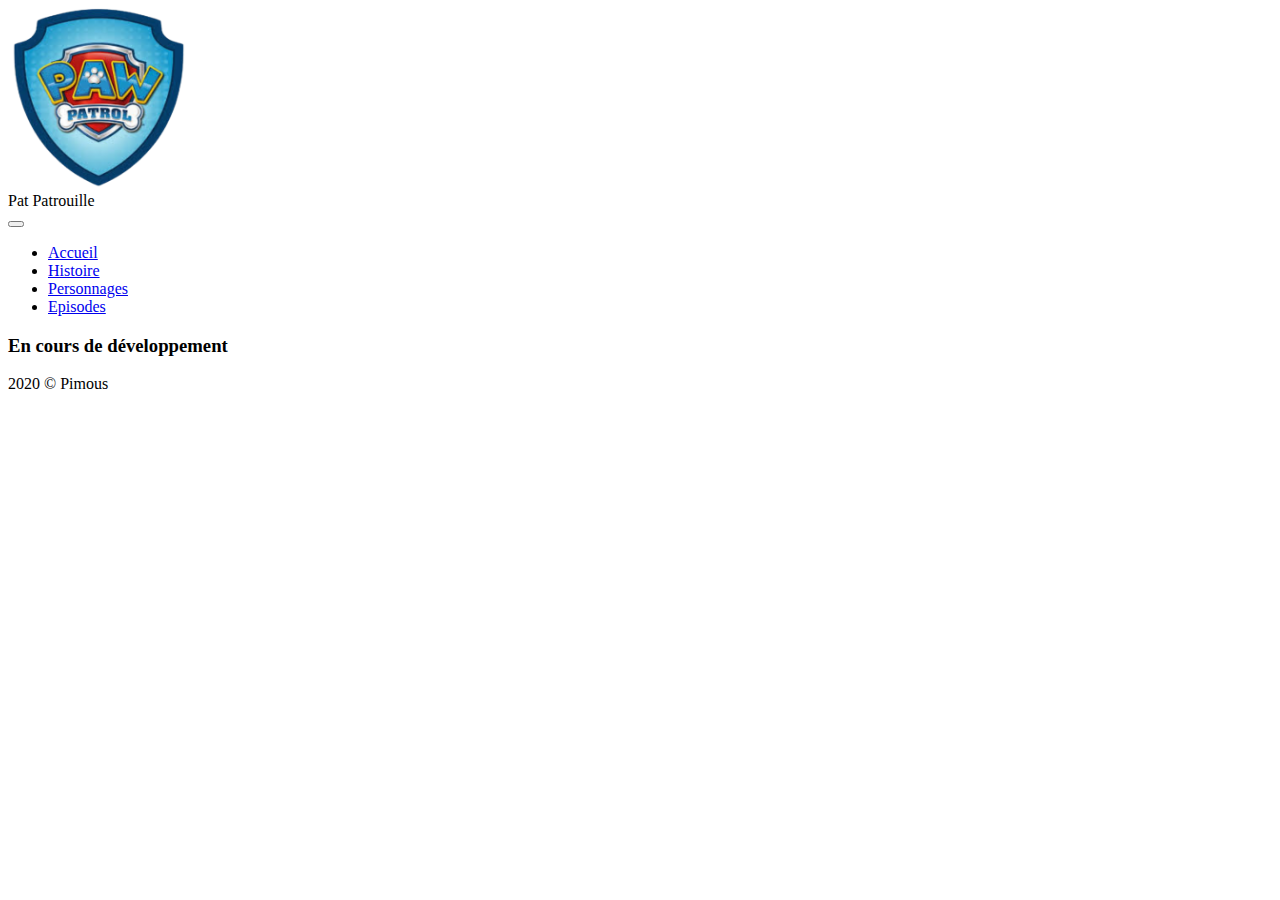
<file: episodes.html>
<!DOCTYPE html>
<html lang="en">
  <head>
    <meta charset="UTF-8" />
    <meta name="viewport" content="width=device-width, initial-scale=1.0" />

    <link rel="stylesheet" href="style.css" />
    <!--Bootstrap-->
    <link
      href="https://cdn.jsdelivr.net/npm/bootstrap@5.0.0-beta1/dist/css/bootstrap.min.css"
      rel="stylesheet"
      integrity="sha384-giJF6kkoqNQ00vy+HMDP7azOuL0xtbfIcaT9wjKHr8RbDVddVHyTfAAsrekwKmP1"
      crossorigin="anonymous"
    />
    <title>Episodes</title>
  </head>
  <body>
    <header class="p-5 text-center">
      <img src="./images/logo.png" alt="" />
    </header>

    <nav class="navbar navbar-expand-md navbar-dark bg-secondary sticky-top">
      <div class="container">
        <div class="navbar-brand">Pat Patrouille</div>

        <button
          class="navbar-toggler"
          data-toggle="collapse"
          data-target="#navbarText"
        >
          <span class="navbar-toggler-icon"></span>
        </button>

        <div class="collapse navbar-collapse" id="navbarText">
          <ul class="navbar-nav">
            <li class="nav-item ">
              <a href="./index.html" class="nav-link">Accueil</a>
            </li>
            <li class="nav-item ">
              <a href="./histoire.html" class="nav-link">Histoire</a>
            </li>
            <li class="nav-item">
              <a href="./personnages.html" class="nav-link">Personnages</a>
            </li>
            <li class="nav-item active">
              <a href="./episodes.html" class="nav-link">Episodes</a>
            </li>
          </ul>
        </div>
      </div>
    </nav>

    <section>
      <div class="container">
        <div class="row">
     <h3>En cours de développement</h3>
          </div>
        </div>
      </div>
    </section>

    <footer class="bg-secondary text-light p-3 text-right">
      <div class="container">
        <p>2020 © Pimous</p>
      </div>
    </footer>

    <!-- jQuery CDN -->
    <script
      src="https://code.jquery.com/jquery-3.4.1.min.js"
      integrity="sha256-CSXorXvZcTkaix6Yvo6HppcZGetbYMGWSFlBw8HfCJo="
      crossorigin="anonymous"
    ></script>
    <!-- Bootstrap CDN JavaScript -->
    <script
      src="https://stackpath.bootstrapcdn.com/bootstrap/4.4.1/js/bootstrap.bundle.min.js"
      integrity="sha384-6khuMg9gaYr5AxOqhkVIODVIvm9ynTT5J4V1cfthmT+emCG6yVmEZsRHdxlotUnm"
      crossorigin="anonymous"
    ></script>

    <script src="./app.js"></script>
  </body>
</html>
</file>
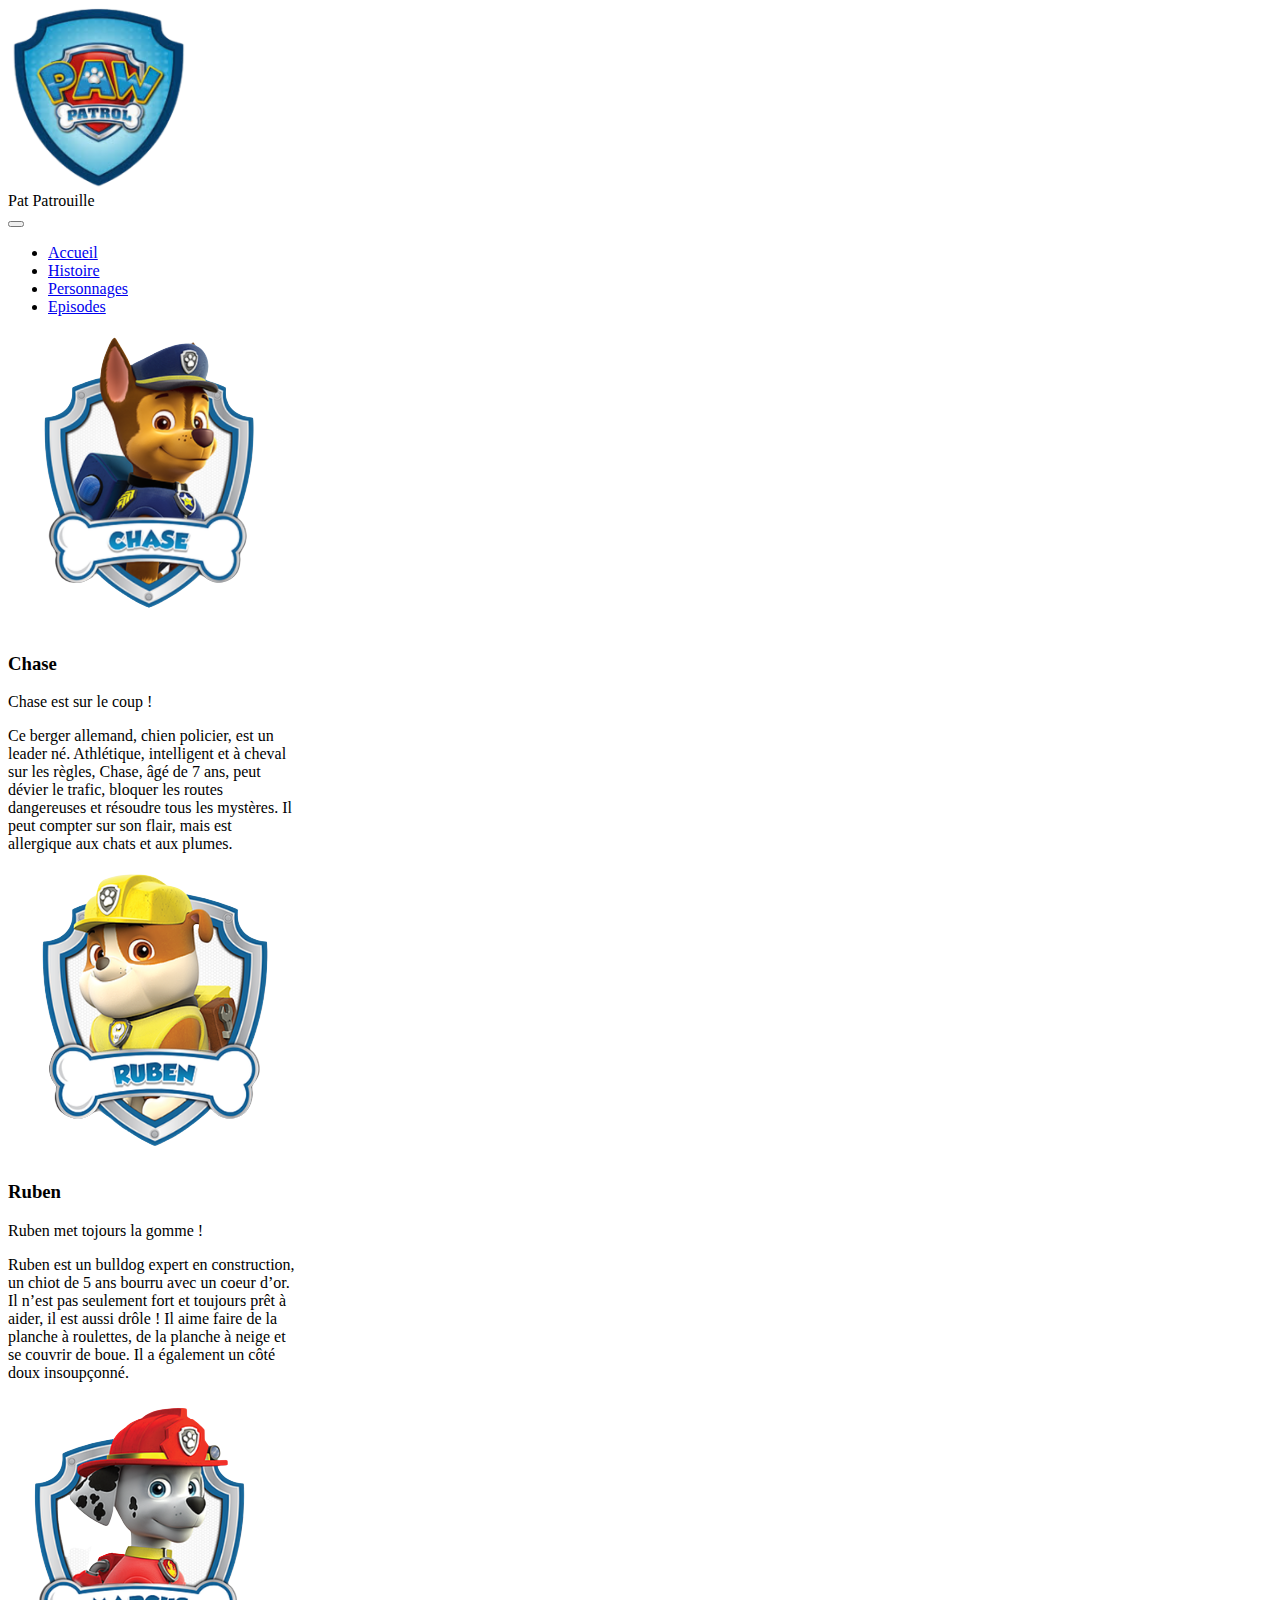
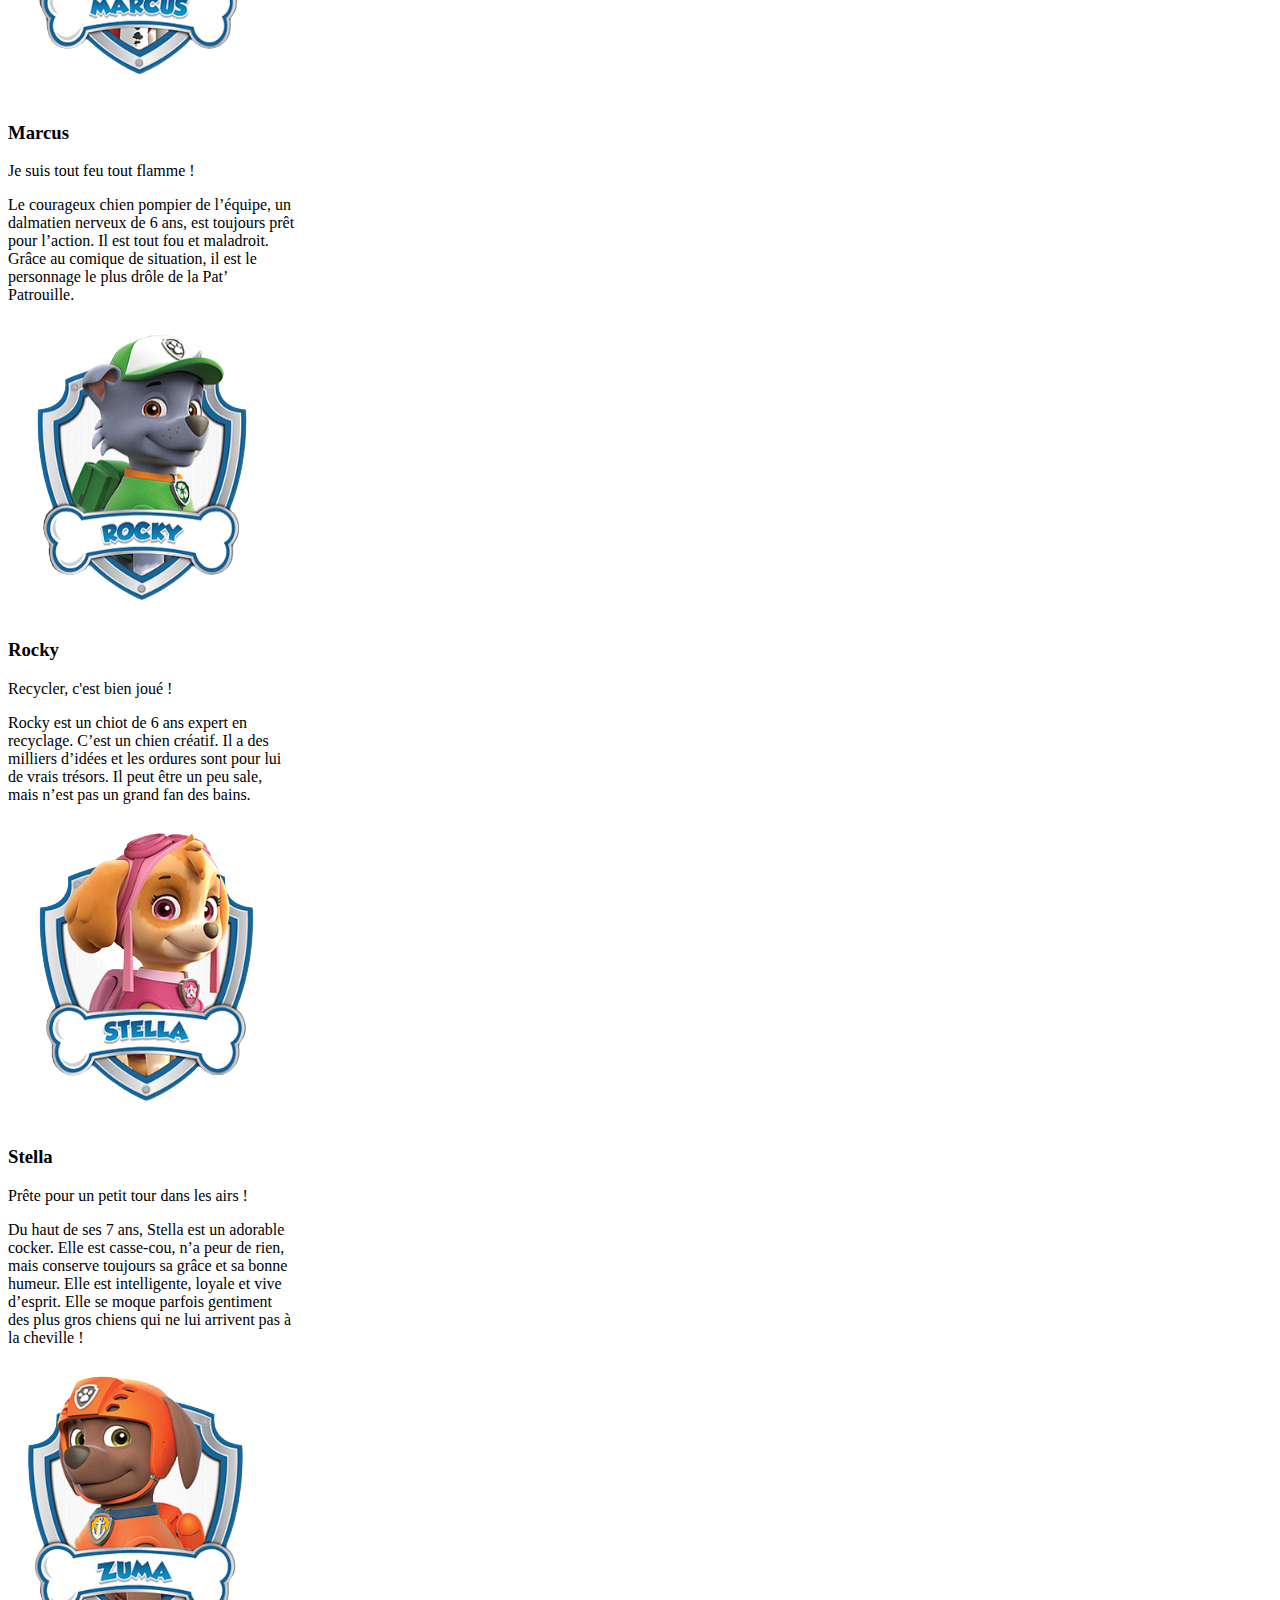
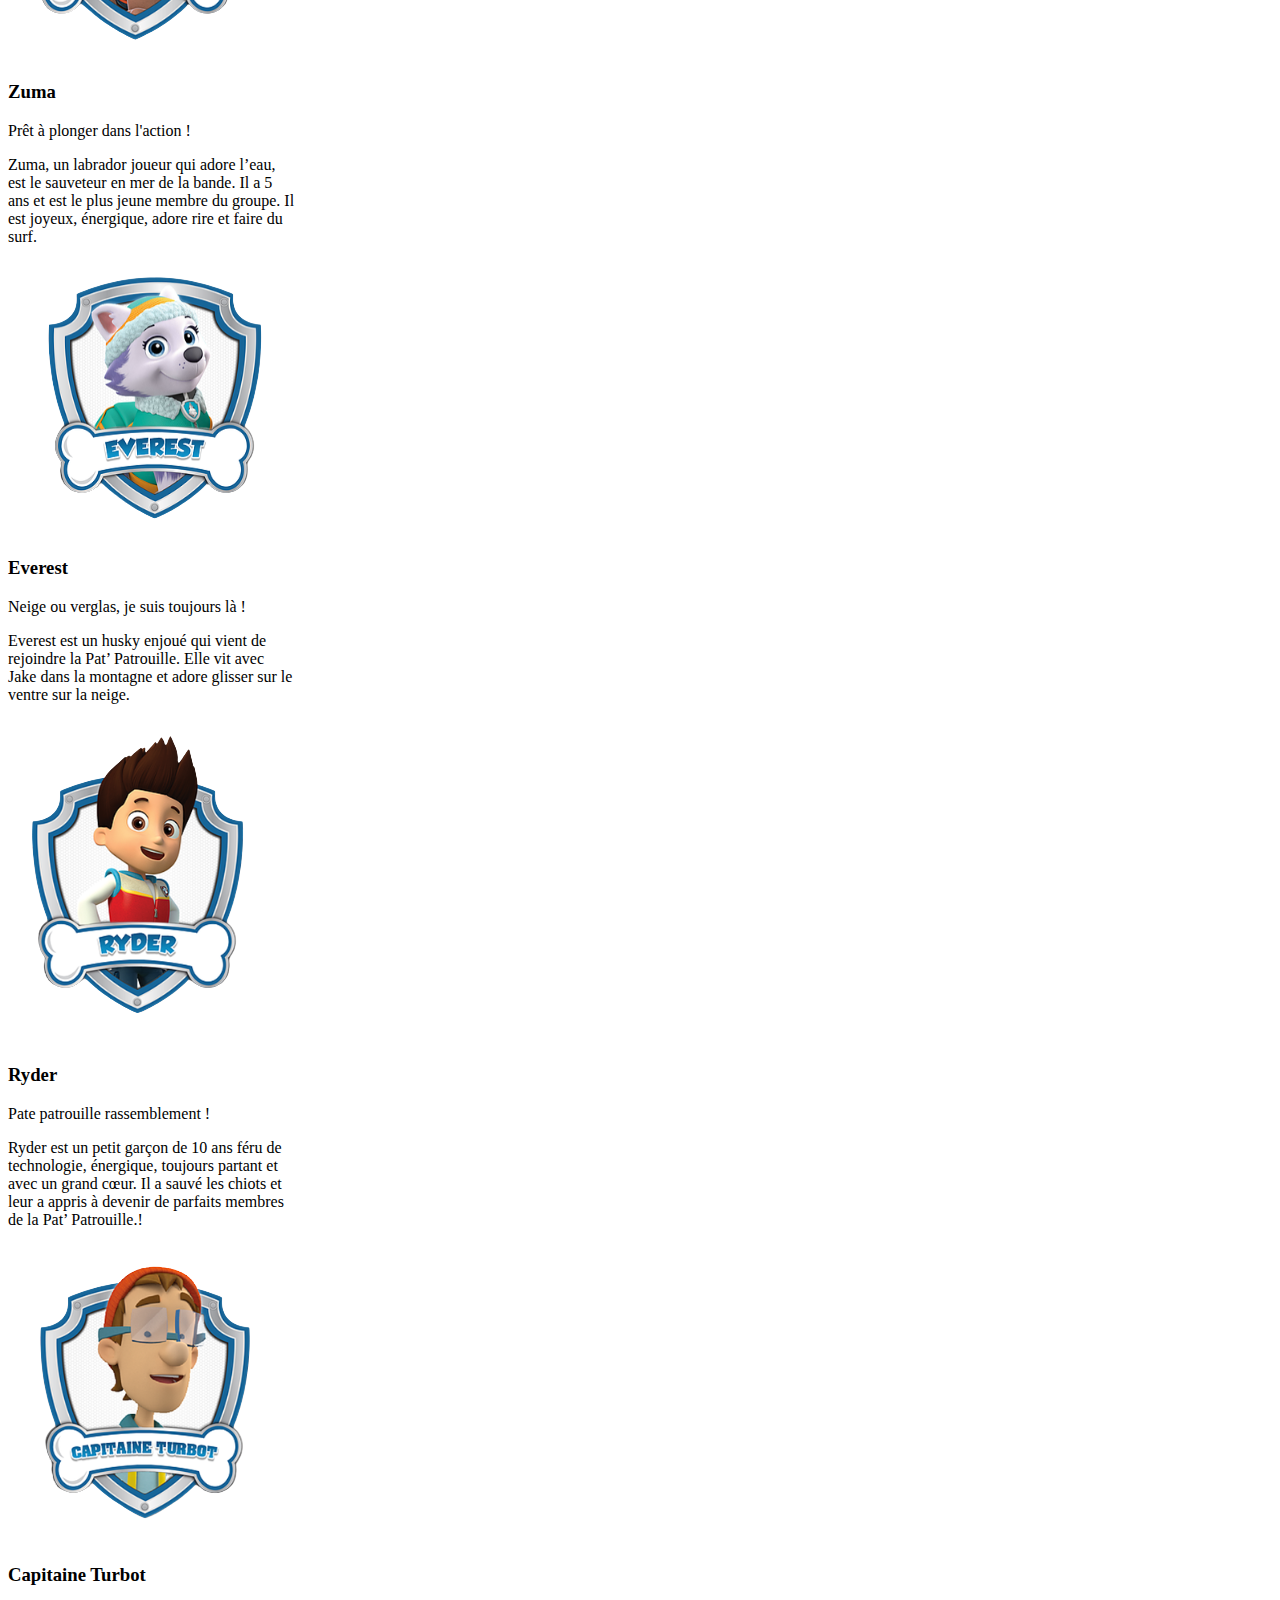
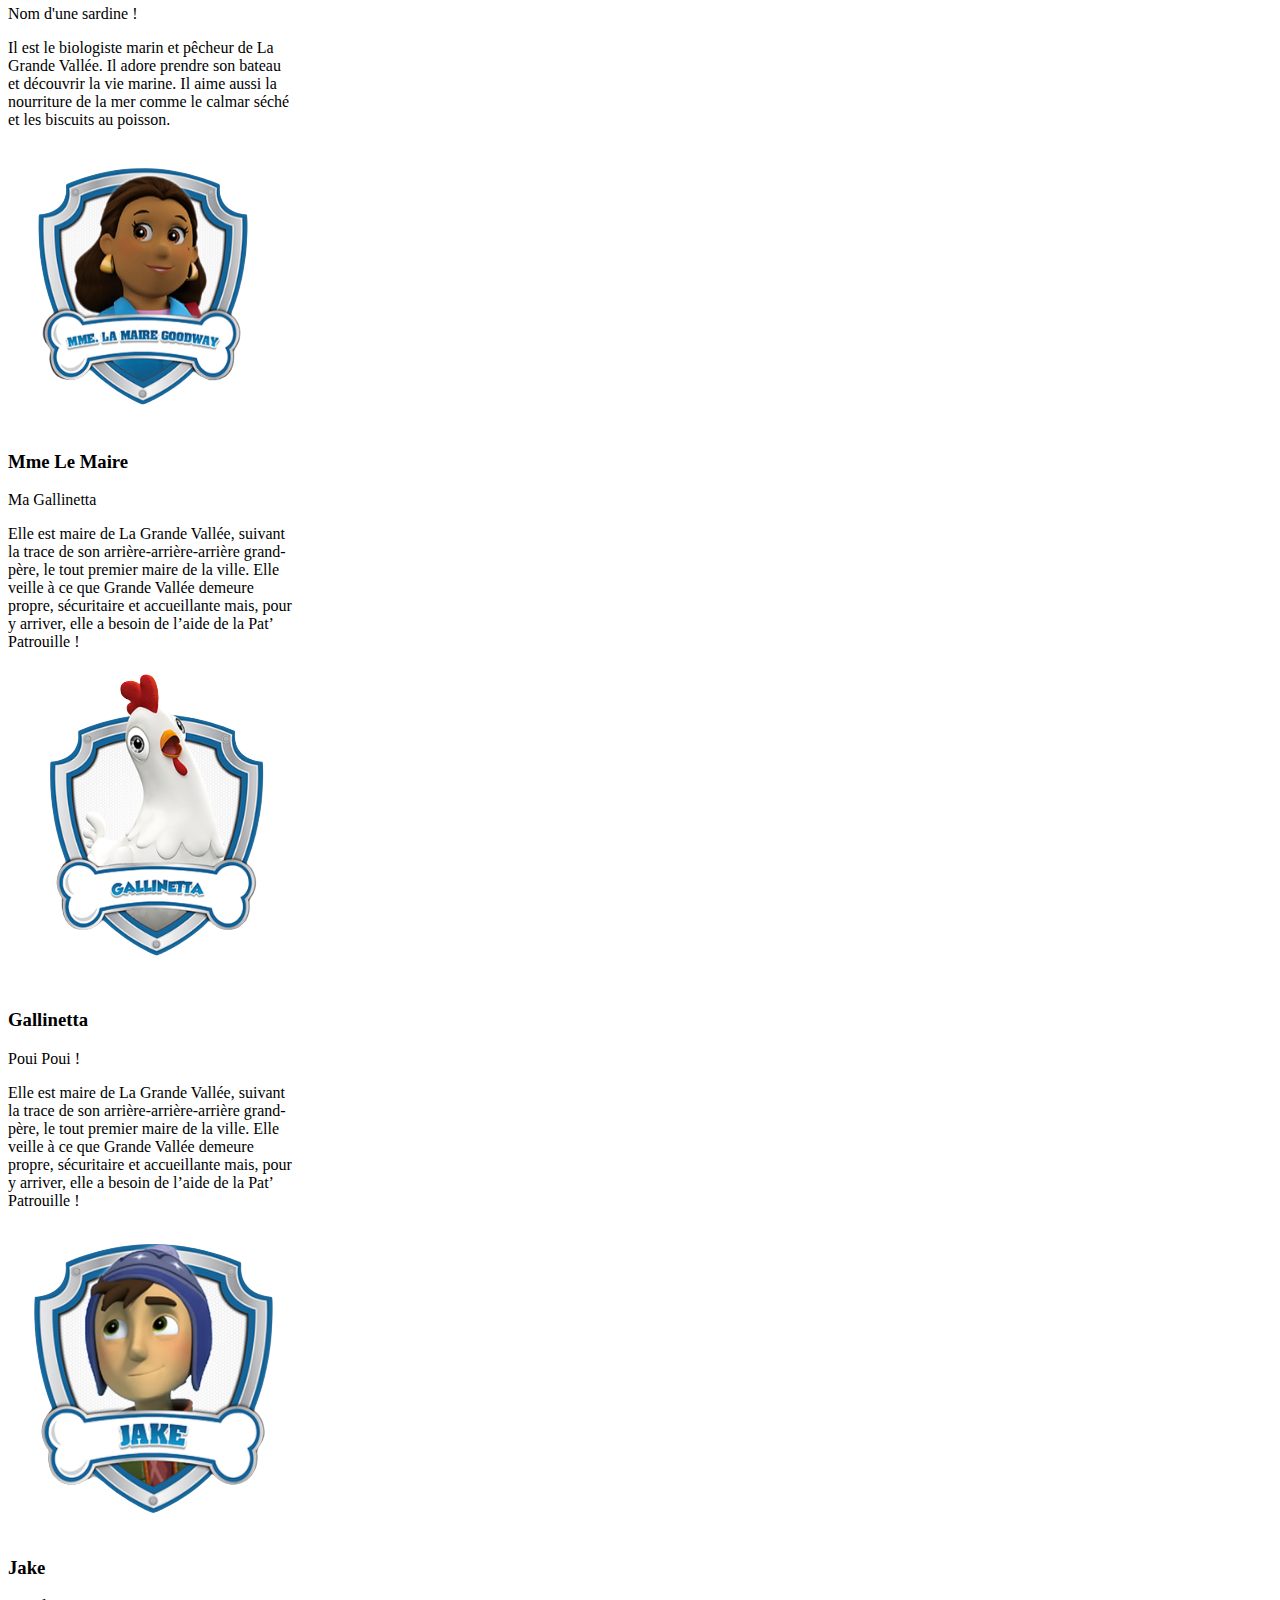
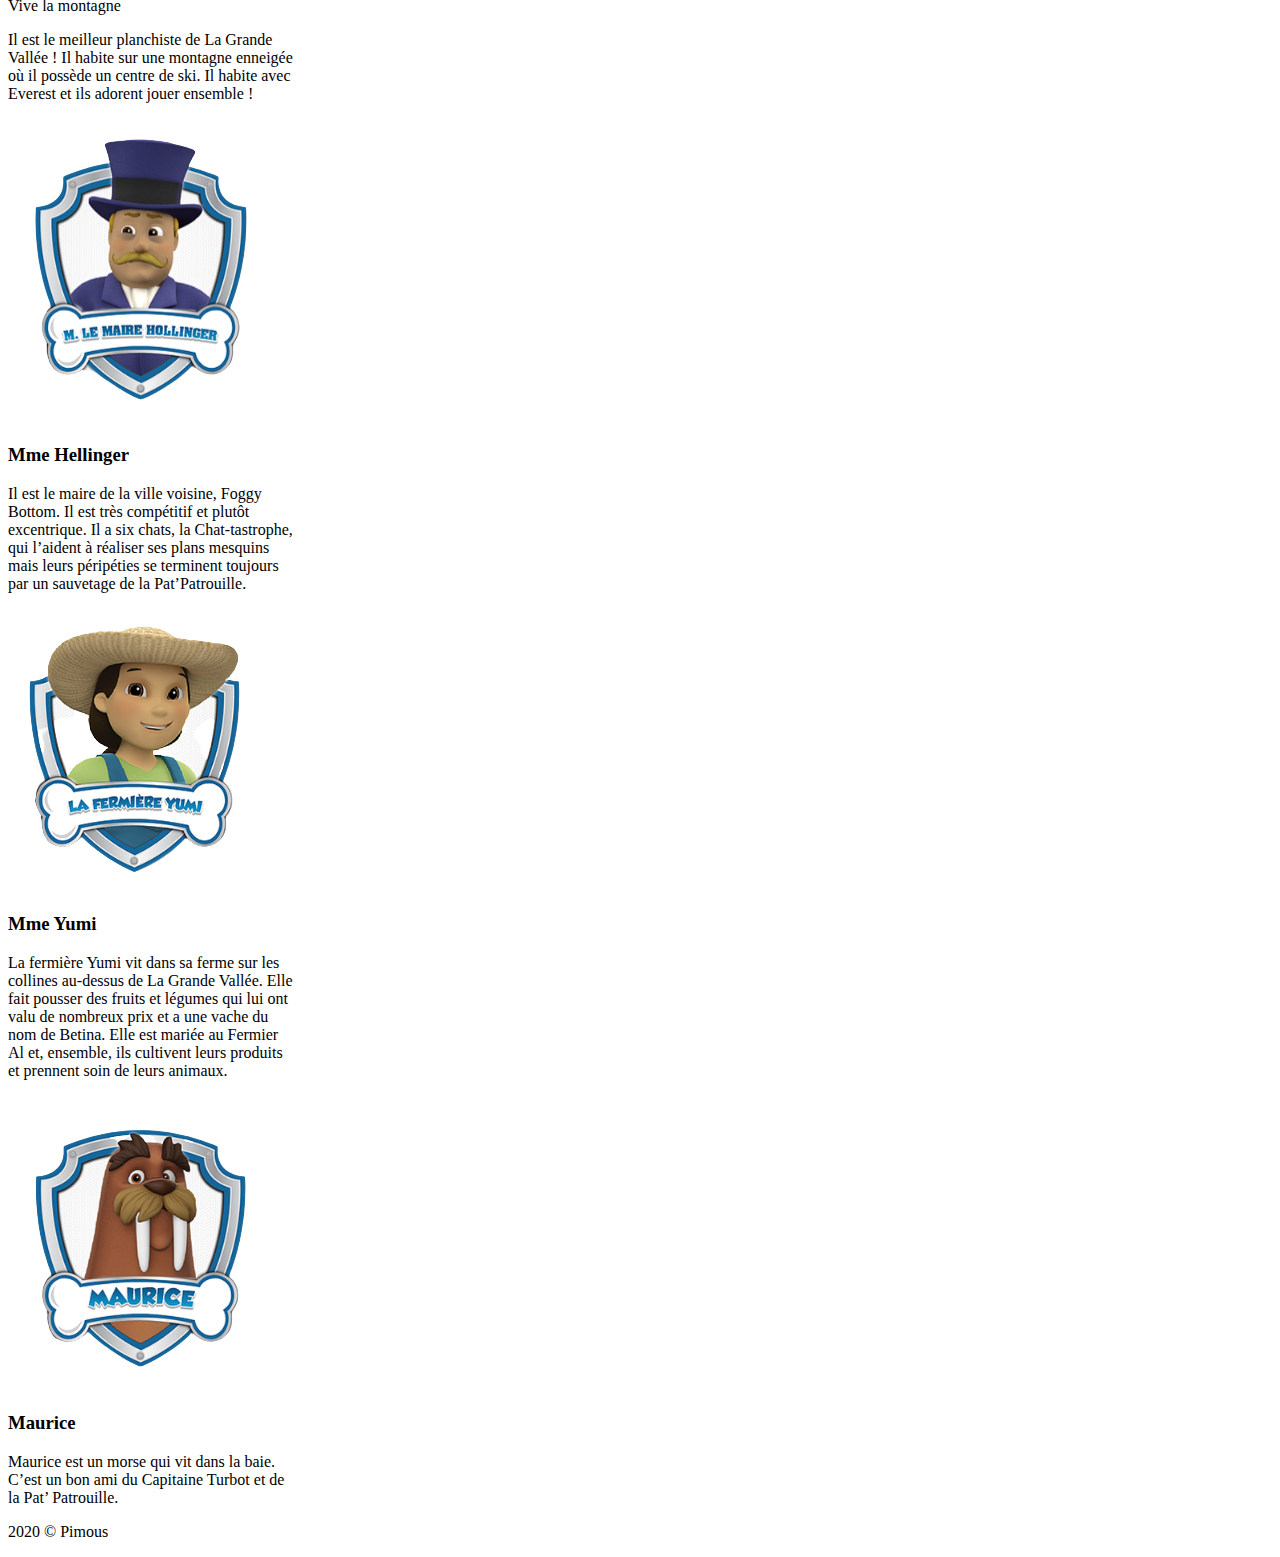
<file: personnages.html>
<!DOCTYPE html>
<html lang="en">
  <head>
    <meta charset="UTF-8" />
    <meta name="viewport" content="width=device-width, initial-scale=1.0" />

    <link rel="stylesheet" href="style.css" />
    <!--Bootstrap-->
    <link
      href="https://cdn.jsdelivr.net/npm/bootstrap@5.0.0-beta1/dist/css/bootstrap.min.css"
      rel="stylesheet"
      integrity="sha384-giJF6kkoqNQ00vy+HMDP7azOuL0xtbfIcaT9wjKHr8RbDVddVHyTfAAsrekwKmP1"
      crossorigin="anonymous"
    />
    <title>Personnages</title>
  </head>
  <body>
    <header class="p-5 text-center">
      <img src="./images/logo.png" alt="" />
    </header>

    <nav class="navbar navbar-expand-md navbar-dark bg-secondary sticky-top">
      <div class="container">
        <div class="navbar-brand">Pat Patrouille</div>

        <button
          class="navbar-toggler"
          data-toggle="collapse"
          data-target="#navbarText"
        >
          <span class="navbar-toggler-icon"></span>
        </button>

        <div class="collapse navbar-collapse" id="navbarText">
          <ul class="navbar-nav">
            <li class="nav-item ">
              <a href="./index.html" class="nav-link">Accueil</a>
            </li>
            <li class="nav-item ">
              <a href="./histoire.html" class="nav-link">Histoire</a>
            </li>
            <li class="nav-item active">
              <a href="./personnages.html" class="nav-link">Personnages</a>
            </li>
            <li class="nav-item">
              <a href="./episodes.html" class="nav-link">Episodes</a>
            </li>
          </ul>
        </div>
      </div>
    </nav>

    <section>
      <div class="container p-3  ">

       
          <div class="row ">
            
            <div class="card col-lg-4 col-sm-6">
              <img class="card-img-top" src="./images/chase.png" alt="chase">
              <div class="card-header">
                <h3 class="text-center">Chase</h5> 
              </div>
              <div class="card-body p-2">
                <div class="card-title">
                  <p class="text-primary">Chase est sur le coup !</p>
                </div>
                <div class="card-text">
                  <p>Ce berger allemand, chien policier, est un leader né. Athlétique, intelligent et à cheval sur les règles, Chase, âgé de 7 ans, peut dévier le trafic, bloquer les routes dangereuses et résoudre tous les mystères. Il peut compter sur son flair, mais est allergique aux chats et aux plumes.</p>
                </div>
              </div>
            </div>
            <div class="card col-lg-4 col-sm-6">
              <img class="card-img-top" src="./images/ruben.png" alt="ruben">
              <div class="card-header">
                <h3 class="text-center">Ruben</h5> 
              </div>
              <div class="card-body p-2">
                <div class="card-title">
                  <p class="text-primary">Ruben met tojours la gomme !</p>
                </div>
                <div class="card-text">
                  <p>Ruben est un bulldog expert en construction, un chiot de 5 ans bourru avec un coeur d’or. Il n’est pas seulement fort et toujours prêt à aider, il est aussi drôle ! Il aime faire de la planche à roulettes, de la planche à neige et se couvrir de boue. Il a également un côté doux insoupçonné.</p>
                </div>
              </div>
            </div>
            <div class="card  col-lg-4 col-sm-6">
              <img class="card-img-top" src="./images/marcus.png" alt="marcus">
              <div class="card-header">
                <h3 class="text-center">Marcus</h5> 
              </div>
              <div class="card-body p-3">
                <div class="card-title">
                  <p class="text-primary">Je suis tout feu tout flamme !</p>
                </div>
                <div class="card-text">
                  <p>Le courageux chien pompier de l’équipe, un dalmatien nerveux de 6 ans, est toujours prêt pour l’action. Il est tout fou et maladroit. Grâce au comique de situation, il est le personnage le plus drôle de la Pat’ Patrouille.</p>
                </div>
              </div>
            </div>
            <div class="card col-lg-4 col-sm-6 ">
              <img class="card-img-top" src="./images/rocky.png" alt="rocky">
              <div class="card-header">
                <h3 class="text-center">Rocky</h5> 
              </div>
              <div class="card-body p-3">
                <div class="card-title">
                  <p class="text-primary">Recycler, c'est bien joué !</p>
                </div>
                <div class="card-text">
                  <p>Rocky est un chiot de 6 ans expert en recyclage. C’est un chien créatif. Il a des milliers d’idées et les ordures sont pour lui de vrais trésors. Il peut être un peu sale, mais n’est pas un grand fan des bains.</p>
                </div>
              </div>
            </div>
            <div class="card col-lg-4 col-sm-6 ">
              <img class="card-img-top" src="./images/stella.png" alt="stella">
              <div class="card-header">
                <h3 class="text-center">Stella</h5> 
              </div>
              <div class="card-body p-3">
                <div class="card-title">
                  <p class="text-primary">Prête pour un petit tour dans les airs !</p>
                </div>
                <div class="card-text">
                  <p>Du haut de ses 7 ans, Stella est un adorable cocker. Elle est casse-cou, n’a peur de rien, mais conserve toujours sa grâce et sa bonne humeur. Elle est intelligente, loyale et vive d’esprit. Elle se moque parfois gentiment des plus gros chiens qui ne lui arrivent pas à la cheville !</p>
                </div>
              </div>
            </div>
            <div class="card col-lg-4 col-sm-6 ">
              <img class="card-img-top" src="./images/zuma.png" alt="zuma">
              <div class="card-header">
                <h3 class="text-center">Zuma</h5> 
              </div>
              <div class="card-body p-3">
                <div class="card-title">
                  <p class="text-primary">Prêt à plonger dans l'action !</p>
                </div>
                <div class="card-text">
                  <p>Zuma, un labrador joueur qui adore l’eau, est le sauveteur en mer de la bande. Il a 5 ans et est le plus jeune membre du groupe. Il est joyeux, énergique, adore rire et faire du surf.</p>
                </div>
              </div>
            </div>
            <div class="card col-lg-4 col-sm-6 ">
              <img class="card-img-top" src="./images/everest.png" alt="everest">
              <div class="card-header">
                <h3 class="text-center">Everest</h5> 
              </div>
              <div class="card-body p-3">
                <div class="card-title">
                  <p class="text-primary">Neige ou verglas, je suis toujours là !</p>
                </div>
                <div class="card-text">
                  <p>Everest est un husky enjoué qui vient de rejoindre la Pat’ Patrouille. Elle vit avec Jake dans la montagne et adore glisser sur le ventre sur la neige.</p>
              </div>
            </div>
            </div>
            <div class="card col-lg-4 col-sm-6 ">
              <img class="card-img-top" src="./images/ryder.png" alt="ryder">
              <div class="card-header">
                <h3 class="text-center">Ryder</h5> 
              </div>
              <div class="card-body p-3">
                <div class="card-title">
                  <p class="text-primary">Pate patrouille rassemblement !</p>
                </div>
                <div class="card-text">
                  <p>Ryder est un petit garçon de 10 ans féru de technologie, énergique, toujours partant et avec un grand cœur. Il a sauvé les chiots et leur a appris à devenir de parfaits membres de la Pat’ Patrouille.!</p>
              </div>
            </div>
            </div>

            <div class="card col-lg-4 col-sm-6 ">
              <img class="card-img-top" src="./images/capitain.png" alt="capitain">
              <div class="card-header">
                <h3 class="text-center">Capitaine Turbot</h5> 
              </div>
              <div class="card-body p-3">
                <div class="card-title">
                  <p class="text-primary">Nom d'une sardine !</p>
                </div>
                <div class="card-text">
                  <p>Il est le biologiste marin et pêcheur de La Grande Vallée. Il adore prendre son bateau et découvrir la vie marine. Il aime aussi la nourriture de la mer comme le calmar séché et les biscuits au poisson.</p>
                </div>
              </div>
            </div>
            <div class="card col-lg-4 col-sm-6 ">
              <img class="card-img-top" src="./images/goodway.png" alt="goodway">
              <div class="card-header">
                <h3 class="text-center">Mme Le Maire</h5> 
              </div>
              <div class="card-body p-3">
                <div class="card-title">
                  <p class="text-primary">Ma Gallinetta</p>
                </div>
                <div class="card-text">
                  <p>Elle est maire de La Grande Vallée, suivant la trace de son arrière-arrière-arrière grand-père, le tout premier maire de la ville. Elle veille à ce que Grande Vallée demeure propre, sécuritaire et accueillante mais, pour y arriver, elle a besoin de l’aide de la Pat’ Patrouille !</p>
                </div>
              </div>
            </div>
            <div class="card col-lg-4 col-sm-6 ">
              <img class="card-img-top" src="./images/gallinetta.png" alt="gallinetta">
              <div class="card-header">
                <h3 class="text-center">Gallinetta</h5> 
              </div>
              <div class="card-body p-3">
                <div class="card-title">
                  <p class="text-primary">Poui Poui !</p>
                </div>
                <div class="card-text">
                  <p>Elle est maire de La Grande Vallée, suivant la trace de son arrière-arrière-arrière grand-père, le tout premier maire de la ville. Elle veille à ce que Grande Vallée demeure propre, sécuritaire et accueillante mais, pour y arriver, elle a besoin de l’aide de la Pat’ Patrouille !</p>
                </div>
              </div>
            </div>
            <div class="card col-lg-4 col-sm-6 ">
              <img class="card-img-top" src="./images/jake.png" alt="jake">
              <div class="card-header">
                <h3 class="text-center">Jake</h5> 
              </div>
              <div class="card-body p-3">
                <div class="card-title">
                  <p class="text-primary">Vive la montagne</p>
                </div>
                <div class="card-text">
                  <p>Il est le meilleur planchiste de La Grande Vallée ! Il habite sur une montagne enneigée où il possède un centre de ski. Il habite avec Everest et ils adorent jouer ensemble !</p>
                </div>
              </div>
            </div>
            <div class="card col-lg-4 col-sm-6 ">
              <img class="card-img-top" src="./images/hellinger.png" alt="hellinger">
              <div class="card-header">
                <h3 class="text-center">Mme Hellinger</h5> 
              </div>
              <div class="card-body p-3">
                <div class="card-title">
                  <p class="text-primary"></p>
                </div>
                <div class="card-text">
                  <p>Il est le maire de la ville voisine, Foggy Bottom. Il est très compétitif et plutôt excentrique. Il a six chats, la Chat-tastrophe, qui l’aident à réaliser ses plans mesquins mais leurs péripéties se terminent toujours par un sauvetage de la Pat’Patrouille.</p>
                </div>
              </div>
            </div>
            <div class="card col-lg-4 col-sm-6 ">
              <img class="card-img-top" src="./images/yumi.png" alt="yumi">
              <div class="card-header">
                <h3 class="text-center">Mme Yumi</h5> 
              </div>
              <div class="card-body p-3">
                <div class="card-title">
                  <p class="text-primary"></p>
                </div>
                <div class="card-text">
                  <p>La fermière Yumi vit dans sa ferme sur les collines au-dessus de La Grande Vallée. Elle fait pousser des fruits et légumes qui lui ont valu de nombreux prix et a une vache du nom de Betina. Elle est mariée au Fermier Al et, ensemble, ils cultivent leurs produits et prennent soin de leurs animaux.</p>
                </div>
              </div>
            </div>
            <div class="card col-lg-4 col-sm-6 ">
              <img class="card-img-top" src="./images/maurice.png" alt="maurice">
              <div class="card-header">
                <h3 class="text-center">Maurice</h5> 
              </div>
              <div class="card-body p-3">
                <div class="card-title">
                  <p class="text-primary"></p>
                </div>
                <div class="card-text">
                  <p>Maurice est un morse qui vit dans la baie. C’est un bon ami du Capitaine Turbot et de la Pat’ Patrouille.</p>
                </div>
              </div>
            </div>

          
        </div>

      </section>

    <footer class="bg-secondary text-light p-3 text-right">
      <div class="container">
        <p>2020 © Pimous</p>
      </div>
    </footer>

    <!-- jQuery CDN -->
    <script
      src="https://code.jquery.com/jquery-3.4.1.min.js"
      integrity="sha256-CSXorXvZcTkaix6Yvo6HppcZGetbYMGWSFlBw8HfCJo="
      crossorigin="anonymous"
    ></script>
    <!-- Bootstrap CDN JavaScript -->
    <script
      src="https://stackpath.bootstrapcdn.com/bootstrap/4.4.1/js/bootstrap.bundle.min.js"
      integrity="sha384-6khuMg9gaYr5AxOqhkVIODVIvm9ynTT5J4V1cfthmT+emCG6yVmEZsRHdxlotUnm"
      crossorigin="anonymous"
    ></script>

    <script src="./app.js"></script>
  </body>
</html>
</file>
<file: style.css>
header {
    background-image: url("https://www.dessindigo.com/uploads/partition/nuages/dessin-couleur-nuage-peu-dense.jpg");
    background-size: cover;
    background-position: center;

}


header img {
    height: 180px;
    width: 180px;
}

.card {
    width: 18rem;
}
</file>
